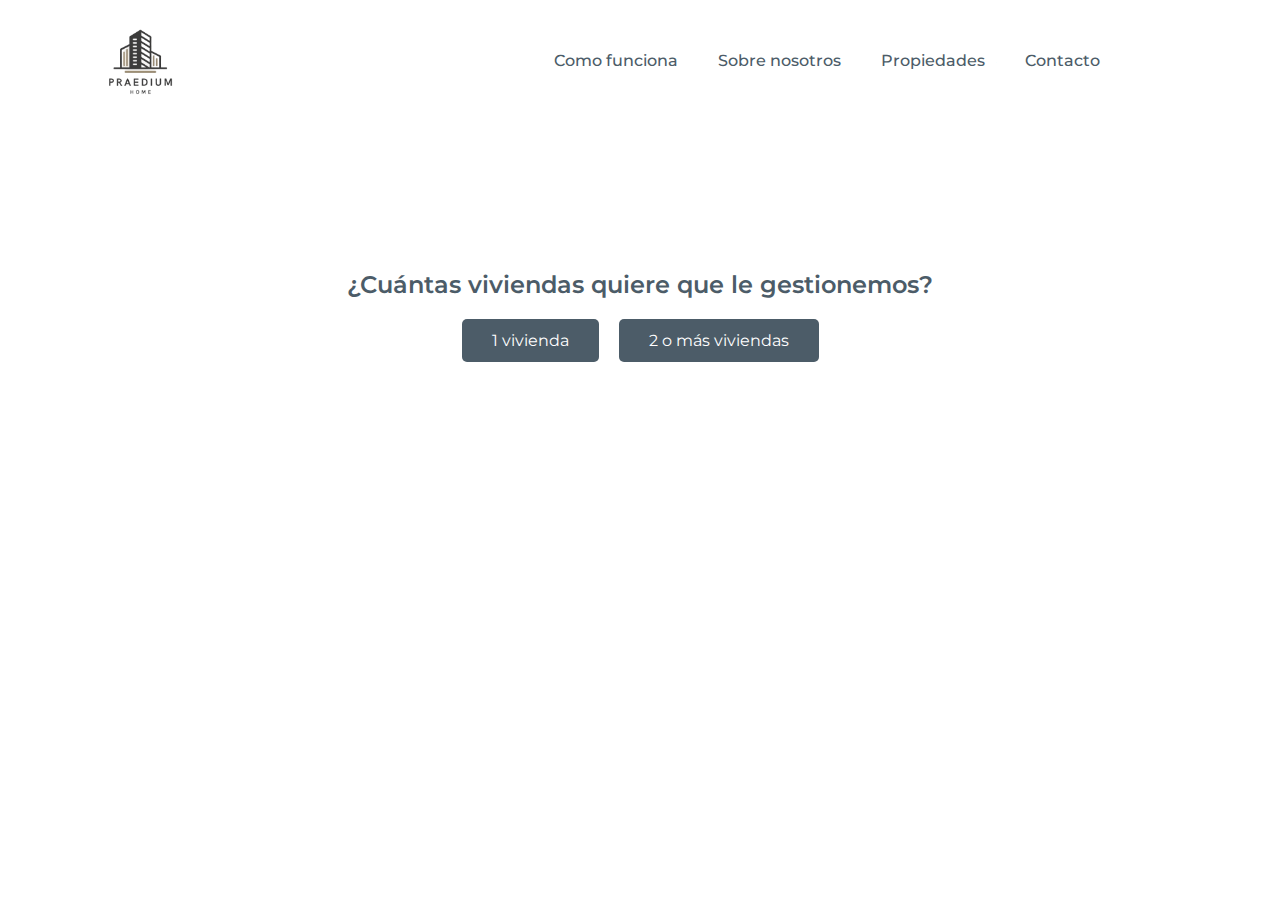
<file: contact.html>
<!DOCTYPE html>
<html lang="en">
<head>
    <meta charset="UTF-8">
    <meta name="viewport" content="width=device-width, initial-scale=1.0">
    <link rel="icon" type="image/x-icon" href="/media/logo.ico">
    <title>Praedium Home</title>
    <link rel="stylesheet" href="style.css">
    <link rel="preconnect" href="https://fonts.googleapis.com">
    <link rel="preconnect" href="https://fonts.gstatic.com" crossorigin>
    <link href="https://fonts.googleapis.com/css2?family=Montserrat:wght@100;200;300;400;500;600;700;800;900&display=swap" rel="stylesheet">
</head>
<body>
    <!-- Header -->
    <header class="header">
        <a href="/index.html" class="logo"><img src="/media/logo.png" alt="" srcset=""></a>
        <div class="menu-toggle">☰</div>
        <nav class="navbar">
            <a href="#">Como funciona</a>
            <a href="#">Sobre nosotros</a>
            <a href="#">Propiedades</a>
            <a href="/contact.html">Contacto</a>
            <a href="https://www.instagram.com/praediumhome" target="_blank"><i class="fa-brands fa-instagram"></i></a>
            <a href="#" target="_blank"><i class="fa-brands fa-whatsapp"></i></a>
        </nav>
    </header>
    <main>
        <section class="contact-options" id="contact-options">
            <h2>¿Cuántas viviendas quiere que le gestionemos?</h2>
            <div class="option-buttons">
                <button id="one-property" class="button">1 vivienda</button>
                <button id="multiple-properties" class="button">2 o más viviendas</button>
            </div>
        </section>
        <section class="contact-form hidden" id="form-container">
            <div id="form-one-property" class="hidden">
                <h2>Formulario para 1 vivienda</h2>
                <form action="/submit_form" method="post">
                    <div class="form-group">
                        <label for="name">Nombre:</label>
                        <input type="text" id="name" name="name" required>
                    </div>
                    <div class="form-group">
                        <label for="email">Email:</label>
                        <input type="email" id="email" name="email" required>
                    </div>
                    <div class="form-group">
                        <label for="phone">Número de Teléfono:</label>
                        <input type="tel" id="phone" name="phone" required>
                    </div>
                    <div class="form-group">
                        <label for="square_meters">Metros Cuadrados de la Vivienda:</label>
                        <input type="number" id="square_meters" name="square_meters" required>
                    </div>
                    <div class="form-group">
                        <label for="bedrooms">Número de Dormitorios:</label>
                        <input type="number" id="bedrooms" name="bedrooms" required>
                    </div>
                    <div class="form-group">
                        <label for="bathrooms">Número de Baños:</label>
                        <input type="number" id="bathrooms" name="bathrooms" required>
                    </div>
                    <div class="form-group">
                        <label for="message">Mensaje:</label>
                        <textarea id="message" name="message" rows="4" required></textarea>
                    </div>
                    <button type="submit">Enviar</button>
                </form>
            </div>
            <div id="form-multiple-properties" class="hidden">
                <h2>Formulario para 2 o más viviendas</h2>
                <form action="/submit_form" method="post">
                    <div class="form-group">
                        <label for="name">Nombre:</label>
                        <input type="text" id="name" name="name" required>
                    </div>
                    <div class="form-group">
                        <label for="email">Email:</label>
                        <input type="email" id="email" name="email" required>
                    </div>
                    <div class="form-group">
                        <label for="phone">Número de Teléfono:</label>
                        <input type="tel" id="phone" name="phone" required>
                    </div>
                    <div class="form-group">
                        <label for="properties">Número de Viviendas:</label>
                        <input type="number" id="properties" name="properties" required>
                    </div>
                    <div class="form-group">
                        <label for="message">Mensaje:</label>
                        <textarea id="message" name="message" rows="4" required></textarea>
                    </div>
                    <button type="submit">Enviar</button>
                </form>
            </div>
        </section>
    </main>
    <script src="contact.js"></script>
</body>

</html>
</file>
<file: style.css>
* {
    margin: 0;
    padding: 0;
    box-sizing: border-box;
    font-family: 'Montserrat', sans-serif;
}

.header {
    position: sticky;
    top: 0;
    left: 0;
    width: 100%;
    padding: 20px 100px;
    background-color: white;
    display: flex;
    justify-content: space-between;
    align-items: center;
    z-index: 100;
    transition: transform 0.3s ease-in-out; /* Transición suave */
}

.logo img {
    max-width: 80px; /* Tamaño máximo del logo */
    height: auto; /* Ajuste proporcional del alto */
    display: block; /* Asegura que se comporte como un bloque dentro del enlace */
}

/* Centrar el logo verticalmente dentro del header */
.header .logo {
    display: flex; /* Permite la alineación del contenido */
    justify-content: center; /* Centra horizontalmente */
    align-items: center; /* Centra verticalmente */
}

.menu-toggle {
    display: none; /* Por defecto, no se muestra */
    font-size: 2rem;
    color: #4C5C68;
    cursor: pointer;
    background: none;
    border: none;
}

.navbar a {
    position: relative;
    font-size: 16px;
    color: #4C5C68;
    font-weight: 500;
    text-decoration: none;
    margin-left: 40px;
}

.navbar a::before {
    content: '';
    position: absolute;
    top: 100%;
    left: 0;
    width: 0;
    height: 2px;
    background: #4C5C68;
    transition: .3s;
}

.navbar a:hover::before {
    width: 100%;
}

/* Secciones con altura dinámica */
section {
    padding-top: 100px; /* Margen superior */
    padding-bottom: 100px; /* Margen inferior */
    width: 100%; /* Ocupa todo el ancho */
}

/* Contenido de las secciones */
.primera-seccion {
    text-align: center;
    padding-top: 100px; /* Margen superior */
    padding-bottom: 100px; /* Margen inferior */
    position: relative;
    overflow: hidden;
}

.section-highlight {
    background-color: #4C5C68;
    height: auto;
    width: 100%;
    color: white;
    text-align: center;
    font-size: 22px;
    padding-top: 50px; /* Margen superior */
    padding-bottom: 50px; /* Margen inferior */}

.section-highlight p {
    color: white;
}

.first {
    display: flex;
    justify-content: center;
    align-items: center;
    font-size: 38px;
    font-weight: 600;
    text-align: center;
    line-height: 1.5;
    color: #4C5C68;
}

.second {
    margin-top: 35px;
    display: flex;
    justify-content: center;
    align-items: center;
    font-size: 16px;
    font-weight: 500;
    color: #4C5C68;
}

.third {
    margin-top: 35px;
    display: flex;
    justify-content: center;
    align-items: center;
    font-size: 20px;
    font-weight: 600;
    text-align: center;
    color: #4C5C68;
}

.third p {
    font-family: 'Montserrat Thin', sans-serif;
}

.container {
    display: flex;
    justify-content: center;
    align-items: center;
    margin-top: 45px;
}

span.button {
    background-color: #4C5C68;
    border: 2px solid #4C5C68;
    color: white;
    padding: 12px 50px;
    text-align: center;
    text-decoration: none;
    display: inline-block;
    font-size: 16px;
    cursor: pointer;
    font-weight: 800;
    transition-duration: 0.4s;
}

span.button:hover {
    background-color: #C5C3C6;
    border: 2px solid #C5C3C6;
    color: white;
    transform: scale(1.1);
}

/* Beneficios en formato horizontal */
.horizontal {
    display: flex;
    flex-wrap: wrap; /* Ajusta los elementos si no caben en una línea */
    justify-content: center; /* Centra el contenido */
    gap: 20px; /* Espaciado entre beneficios */
    padding: 40px;
    margin: 20px auto; /* Centrado automático */
    max-width: 1200px; /* Limita el ancho máximo */
}

.benefit {
    flex: 1 1 250px; /* Cada beneficio ocupa mínimo 250px y crece según el espacio */
    max-width: 300px; /* Ancho máximo para cada beneficio */
    text-align: center; /* Centra el contenido */
    padding: 20px;
    border: 1px solid #ddd; /* Añade un borde ligero */
    border-radius: 8px;
    background-color: #f9f9f9;
    box-shadow: 0 4px 6px rgba(0, 0, 0, 0.1);
}

.benefit-icon {
    font-size: 3rem;
    color: #4C5C68;
    margin-bottom: 10px;
}

.benefit-title {
    font-size: 1.2rem;
    font-weight: bold;
    margin-bottom: 10px;
    color: #4C5C68;
}

.benefit-text {
    font-size: 1rem;
    color: #555;
    line-height: 1.5;
}


/* Videos */
video {
    cursor: pointer;
    pointer-events: auto;
    width: 100%; /* El video ocupa todo el ancho del contenedor */
    max-width: 768px; /* Limita el ancho máximo */
    height: auto; /* Ajusta la altura automáticamente */
    outline: none;
}

video::-webkit-media-controls {
    display: none !important;
}

/* Preloader: Estilo de pantalla completa */
#preloader {
    position: fixed;
    top: 0;
    left: 0;
    width: 100%;
    height: 100%;
    background-color: white; /* Fondo del preloader */
    display: flex;
    justify-content: center;
    align-items: center;
    z-index: 1000; /* Asegura que esté por encima de todo */
}

/* Logo del Preloader */
.preloader-logo {
    max-width: 150px; /* Ajusta el tamaño del logo */
    animation: fade-in-out 1.5s infinite; /* Efecto de parpadeo */
}

/* Animación de parpadeo del logo */
@keyframes fade-in-out {
    0%, 100% {
        opacity: 1;
    }
    50% {
        opacity: 0.5;
    }
}

/* Estado inicial: contenido oculto */
.fade-in-content {
    opacity: 0;
    transform: translateY(50px); /* Mantén el contenido desplazado */
    transition: opacity 1s ease, transform 1s ease; /* Transición suave */
}

/* Estado visible: contenido animado */
.fade-in-content.visible {
    opacity: 1;
    transform: translateY(0); /* El contenido vuelve a su posición original */
}



/* Responsividad para pantallas pequeñas */
@media (max-width: 768px) {
    .horizontal {
        flex-direction: column; /* Acomoda en columna en pantallas pequeñas */
        align-items: center;
    }

    .benefit {
        max-width: 100%; /* Usa todo el ancho disponible */
    }

    .header {
        padding: 10px 20px; /* Reduce el padding en dispositivos pequeños */
    }

    .logo {
        font-size: 24px;
    }

    .navbar a {
        font-size: 14px;
        margin-left: 20px;
    }
}

@media (max-width: 480px) {
    .first {
        font-size: 24px; /* Reduce el tamaño del texto principal */
    }

    .second {
        font-size: 14px;
    }

    span.button {
        padding: 8px 30px;
        font-size: 14px;
    }
}

/* Mostrar el botón de hamburguesa en dispositivos móviles */
@media (max-width: 768px) {
    .logo img {
        max-width: 50px; /* Tamaño máximo del logo */
        height: auto; /* Ajuste proporcional del alto */
        display: block; /* Asegura que se comporte como un bloque dentro del enlace */
    }
    .menu-toggle {
        display: block; /* Visible en pantallas pequeñas */
    }

    /* Navbar en dispositivos móviles */
    .navbar {
        display: none; /* Ocultar inicialmente */
        flex-direction: column; /* Los enlaces se colocan en columna */
        position: absolute;
        top: 60px; /* Justo debajo del header */
        left: 0;
        width: 100%;
        background-color: white; /* Fondo blanco para el menú desplegable */
        padding: 20px 0;
        box-shadow: 0 4px 6px rgba(0, 0, 0, 0.1);
        z-index: 100;
    }

    .navbar.show {
        display: flex; /* Mostrar el menú al activarse */
    }

    .navbar a {
        margin: 10px 0; /* Espaciado entre enlaces */
        text-align: center;
    }
}

/* Navbar en pantallas grandes */
@media (min-width: 769px) {
    .navbar {
        display: flex; /* Mostrar el navbar de manera horizontal */
    }
}

/* Estilo general del formulario */
.contact-form {
    max-width: 600px;
    margin: 0 auto; /* Centra el formulario */
    padding: 30px;
}

/* Encabezado del formulario */
.contact-form h2 {
    text-align: center;
    font-size: 24px;
    font-weight: 600;
        color: #4C5C68;
    margin-bottom: 20px;
}

/* Contenedor de los campos del formulario */
.form-group {
    margin-bottom: 20px;
}

/* Etiquetas de los campos */
.contact-form label {
    display: block;
    font-size: 14px;
    font-weight: 500;
    color: #4C5C68;
    margin-bottom: 8px;
}

/* Estilo de los campos de entrada */
.contact-form input,
.contact-form textarea {
    width: 100%;
    padding: 12px;
    font-size: 14px;
    border: 1px solid #ddd;
    border-radius: 5px;
    box-sizing: border-box;
    font-family: 'Montserrat', sans-serif;
    color: #4C5C68;
    transition: border-color 0.3s ease;
}

/* Campos de texto al enfocar */
.contact-form input:focus,
.contact-form textarea:focus {
    border-color: #4C5C68;
    outline: none;
}

/* Estilo del botón de envío */
.contact-form button {
    display: block;
    width: 100%;
    padding: 12px;
    background-color: #4C5C68;
    color: white;
    font-size: 16px;
    font-weight: 700;
    border: none;
    border-radius: 5px;
    cursor: pointer;
    transition: background-color 0.3s ease, transform 0.2s ease;
}

.contact-form button:hover {
    background-color: #C5C3C6;
    transform: scale(1.05); /* Agranda el botón ligeramente */
}

/* Ajuste responsivo */
@media (max-width: 480px) {
    .contact-form {
        padding: 20px;
    }

    .contact-form h2 {
        font-size: 20px;
    }

    .contact-form button {
        font-size: 14px;
        padding: 10px;
    }
}

/* Estilos para la pregunta inicial */
.contact-options {
    text-align: center;
    margin: 50px auto;
}

.contact-options h2 {
    font-size: 24px;
    font-weight: 600;
    color: #4C5C68;
    margin-bottom: 20px;
}

.option-buttons {
    display: flex;
    justify-content: center;
    gap: 20px;
}

.option-buttons .button {
    padding: 12px 30px;
    font-size: 16px;
    background-color: #4C5C68;
    color: white;
    border: none;
    border-radius: 5px;
    cursor: pointer;
    transition: background-color 0.3s ease, transform 0.2s ease;
}

.option-buttons .button:hover {
    background-color: #C5C3C6;
    transform: scale(1.05);
}

.hidden {
    display: none;
}

.how-it-works {
    display: flex;
    flex-wrap: wrap;
    justify-content: center;
    gap: 30px;
    margin-top: 20px;
}

.step {
    display: flex;
    flex-direction: column;
    align-items: center;
    text-align: center;
    max-width: 250px;
}

.step-icon {
    font-size: 3rem;
    margin-bottom: 15px;
    color: #4C5C68;
}

.step-content h3 {
    font-size: 18px;
    font-weight: 600;
    color: #4C5C68;
    margin-bottom: 10px;
}

.step-content p {
    font-size: 14px;
    color: #555;
    line-height: 1.5;
}

.hero-section {
    display: flex;
    justify-content: space-between;
    align-items: center;
    text-align: left;
    padding: 0 50px;
    gap: 40px;
    flex-wrap: wrap; /* Permite que los elementos se ajusten en pantallas pequeñas */
}

.hero-section .text {
    flex: 4;
    font-size: large;
    color: black;
    font-weight: 400;
    text-align: left;
}

.hero-section .headshot {
    flex: 2;
    display: flex;
    justify-content: center;
}

.hero-section .headshot img {
    width: 350px;
    max-width: 100%; /* Asegura que la imagen no exceda el contenedor */
    border-radius: 50%;
}

.hero-section .links {
    margin-top: 25px;
}

.hero-section .links a {
    display: inline-block;
    padding: 5px 10px;
    border: 2px solid #4C5C68;
    border-radius: 5px;
    margin-right: 10px;
    margin-bottom: 10px;
    text-decoration: none;
    color: #4C5C68;
}

.hero-section .links a:hover {
    background-color: #4C5C68;
    color: white;
}

/* Responsividad */
@media (max-width: 768px) {
    .hero-section {
        flex-direction: column; /* Cambia a columna en pantallas pequeñas */
        text-align: center;
        gap: 20px;
    }

    .hero-section .text {
        text-align: center; /* Centra el texto */
    }
}

/* Footer */
.footer {
    background-color: #4C5C68;
    color: white;
    padding-top: 30px;
    padding-bottom: 20px;
    padding-left: 30px; 
    padding-right: 30px;
    display: flex;
    flex-direction: column;
    align-items: center;
    justify-content: space-between;
    position: relative;
    width: 100%;
    margin-top: auto;
}

.footer-container {
    display: flex;
    justify-content: space-between;
    align-items: center;
    width: 100%;
    max-width: 1200px;
}

/* Logo del footer */
.footer-logo {
    flex: 1;
    display: flex;
    justify-content: flex-start;
    align-items: center;
}

.footer-logo img {
    width: 120px;
    max-width: 100%;
}

/* Enlaces y redes sociales */
.footer-content {
    flex: 3;
    display: flex;
    justify-content: flex-end;
    gap: 20px;
    text-align: right;
}

/* Enlaces útiles */
.footer-links h4,
.footer-social h4 {
    font-size: 16px;
    font-weight: 600;
    margin-bottom: 10px;
}

.footer-links ul {
    list-style: none;
    padding: 0;
    margin: 0;
}

.footer-links li {
    margin-bottom: 5px;
}

.footer-links li a {
    color: white;
    text-decoration: none;
    transition: color 0.3s ease;
}

.footer-links li a:hover {
    color: #C5C3C6;
}

/* Redes sociales */
.footer-social .social-icons a {
    font-size: 20px;
    color: white;
    margin-right: 10px;
    transition: color 0.3s ease;
}

.footer-social .social-icons a:hover {
    color: #C5C3C6;
}

/* Derechos reservados */
.footer-legal {
    text-align: center;
    margin-top: 20px;
    font-size: 14px;
}

.footer-legal a {
    color: #C5C3C6;
    text-decoration: none;
    transition: color 0.3s ease;
}

.footer-legal a:hover {
    color: white;
}

/* Responsividad */
@media (max-width: 768px) {
    .footer-container {
        flex-direction: column;
        align-items: center;
        gap: 20px;
    }

    .footer-content {
        justify-content: center;
        text-align: center;
    }

    .footer-logo {
        justify-content: center;
    }
}

/* Botón flotante de cookies */
.cookie-button {
    position: fixed;
    bottom: 20px;
    right: 20px;
    background-color: #4C5C68;
    color: white;
    padding: 10px 20px;
    font-size: 14px;
    border: none;
    border-radius: 50px;
    cursor: pointer;
    box-shadow: 0 4px 6px rgba(0, 0, 0, 0.1);
    z-index: 999;
    transition: background-color 0.3s ease, transform 0.2s ease;
}

.cookie-button:hover {
    background-color: #C5C3C6;
    transform: scale(1.05);
}

/* Modal de Cookies */
.cookie-modal {
    position: fixed;
    top: 50%;
    left: 50%;
    transform: translate(-50%, -50%);
    width: 90%;
    max-width: 600px;
    background-color: white;
    border-radius: 10px;
    box-shadow: 0 4px 6px rgba(0, 0, 0, 0.1);
    z-index: 1000;
    padding: 20px;
    font-family: 'Montserrat', sans-serif;
    opacity: 0;
    visibility: hidden;
    transition: opacity 0.5s ease, visibility 0.5s ease;
}

.cookie-modal.show {
    opacity: 1;
    visibility: visible;
}

.cookie-modal-content h2 {
    font-size: 18px;
    color: #4C5C68;
    margin-bottom: 10px;
}

.cookie-modal-content p {
    font-size: 14px;
    color: #4C5C68;
    margin-bottom: 20px;
    line-height: 1.6;
}

.cookie-options {
    display: flex;
    flex-direction: column;
    gap: 10px;
    margin-bottom: 20px;
}

.cookie-options label {
    font-size: 14px;
    color: #4C5C68;
    display: flex;
    align-items: center;
}

.cookie-options input[type="checkbox"] {
    margin-right: 10px;
}

.cookie-actions {
    display: flex;
    justify-content: flex-end;
    gap: 10px;
}

.cookie-actions .button {
    background-color: #4C5C68;
    color: white;
    padding: 10px 20px;
    border: none;
    border-radius: 5px;
    font-size: 14px;
    cursor: pointer;
    transition: background-color 0.3s ease, transform 0.2s ease;
}

.cookie-actions .button:hover {
    background-color: #C5C3C6;
    transform: scale(1.05);
}

.cookie-actions .button.secondary {
    background-color: white;
    color: #4C5C68;
    border: 1px solid #4C5C68;
}

.cookie-actions .button.secondary:hover {
    background-color: #4C5C68;
    color: white;
}

/* Fondo con blur */
.blur-background {
    position: fixed;
    top: 0;
    left: 0;
    width: 100%;
    height: 100%;
    background-color: rgba(0, 0, 0, 0.3);
    backdrop-filter: blur(5px);
    z-index: 999;
    opacity: 0;
    visibility: hidden;
    transition: opacity 0.5s ease, visibility 0.5s ease;
}

.blur-background.show {
    opacity: 1;
    visibility: visible;
}

/* Responsividad */
@media (max-width: 768px) {
    .cookie-modal {
        width: 95%;
        padding: 15px;
    }

    .cookie-modal-content h2 {
        font-size: 16px;
    }

    .cookie-modal-content p {
        font-size: 13px;
    }

    .cookie-actions .button {
        font-size: 12px;
        padding: 8px 15px;
    }
}
</file>
